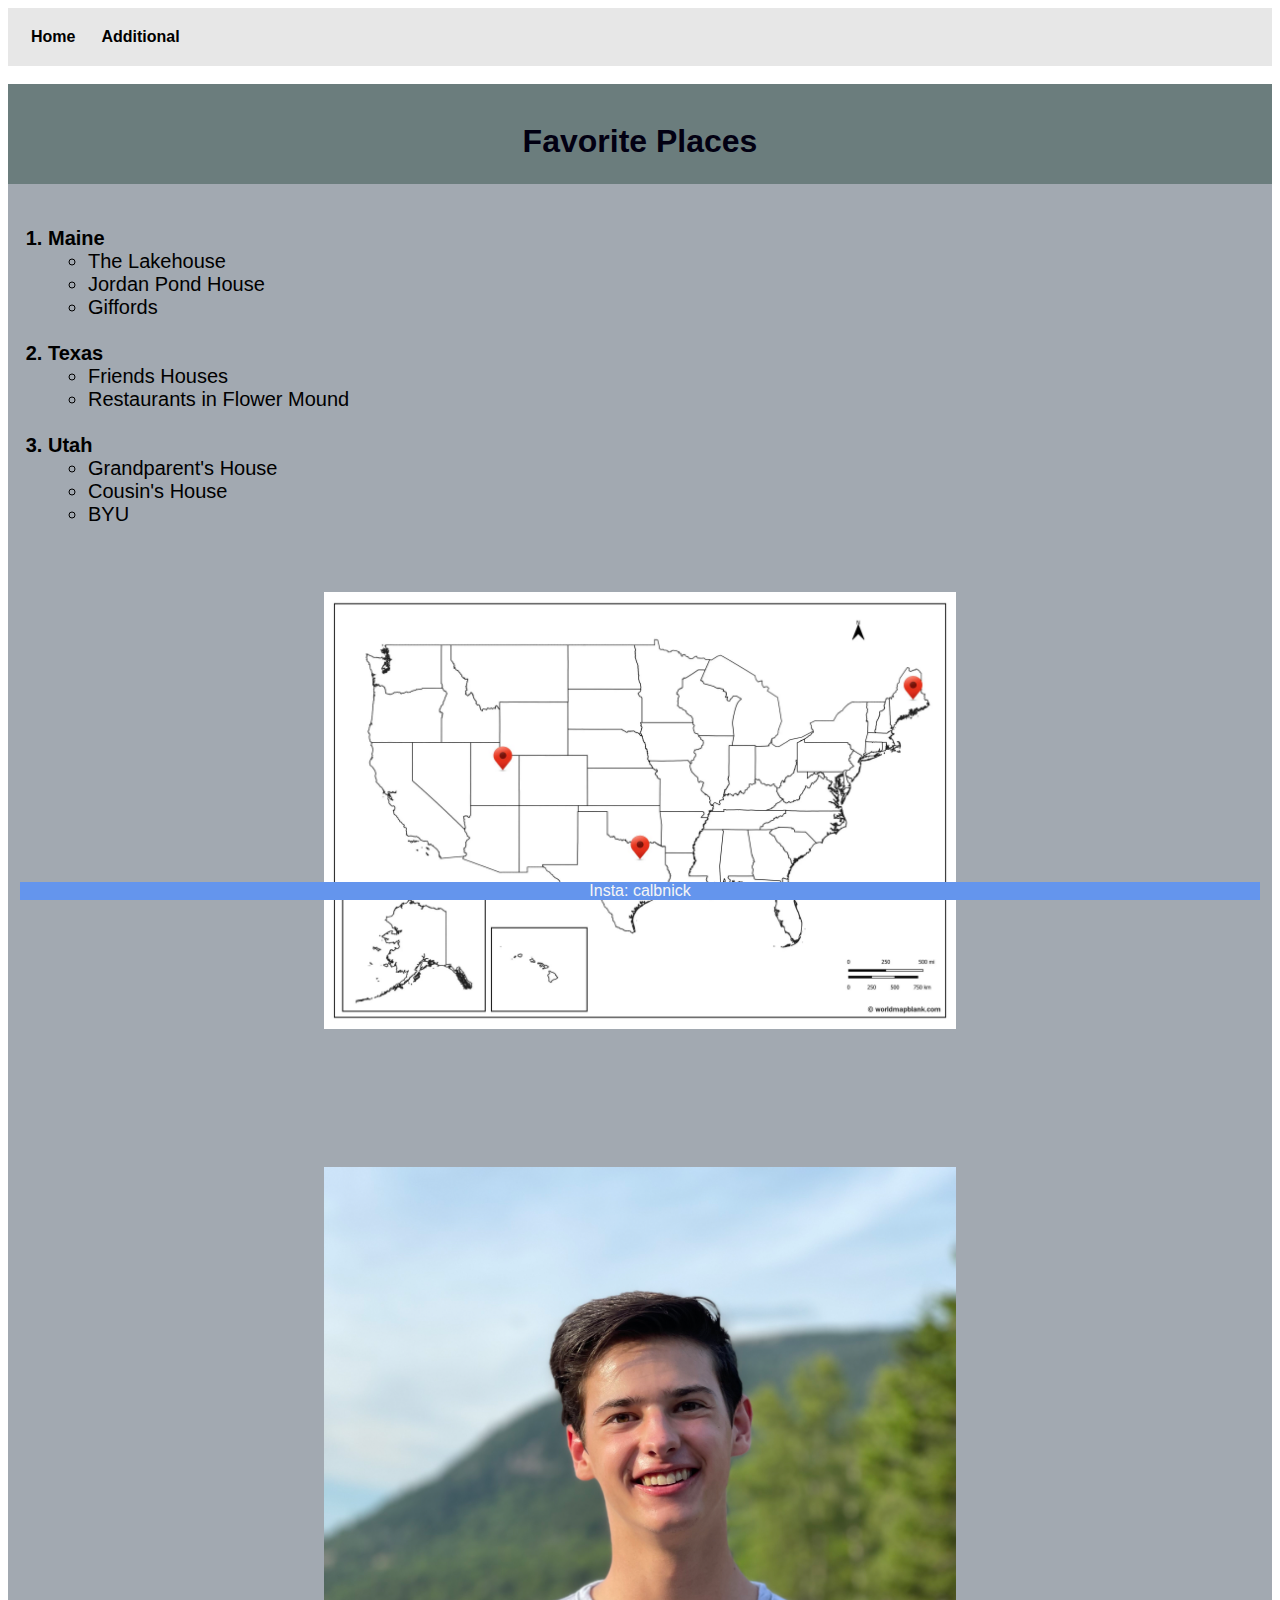
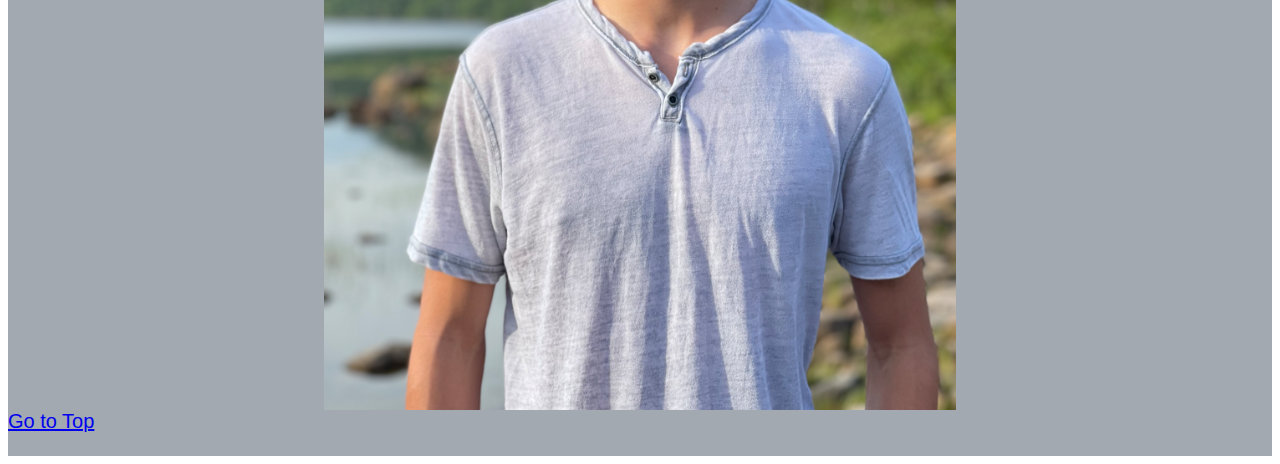
<file: final/personal.html>
<!DOCTYPE html>
<html lang="en">
<head>
    <meta charset="UTF-8">
    <meta http-equiv="X-UA-Compatible" content="IE=edge">
    <meta name="viewport" content="width=device-width, initial-scale=1.0">
    <link rel="stylesheet" type="text/css" href="../final/finalstyles.css">
    <title>Document</title>
</head>
<body class="common body">

    <nav class="common">
        <a href="../final/startbootstrap/startbootstrap-clean-blog-gh-pages/index.html">Home</a>
        <a href="../final/additional.html">Additional</a>
        <a href=""></a>
    </nav>
<br>
<div class="common header">
        <br>
        <h1 id="#TOP">Favorite Places</h1>
        <br>
        <br>
    </div>
<div class="mainbody">
        <br>
    <ol class="outside">
        <li>Maine
            <ul class="inside">
                <li>The Lakehouse</li>
                <li>Jordan Pond House</li>
                <li>Giffords</li>
            </ul>
        </li>
        <br>
        <li>Texas</li>
            <ul class="inside">
                <li>Friends Houses</li>
                <li>Restaurants in Flower Mound</li>
            </ul>
            <br>
        <li>Utah</li>
                <ul class="inside">
                <li>Grandparent's House</li>
                <li>Cousin's House</li>
                <li>BYU</li>
        </ul>
    </ol>
    <br><br>


    <img src="../final/Blank-Map-of-the-United-States-scaled.jpg" alt="Map">



        <br><br><br><br><br><br>
        

        <img src="../final/selfpicture.jpg" alt="Me in maine">
        

        <a href="#TOP">Go to Top</a>
        <br><br>
</div>
<div class="common footer">Insta: calbnick</div>
</body>
</html>
</file>
<file: final/finalstyles.css>
.common{
    text-align: center;
    font-family: 'Gill Sans', 'Gill Sans MT', Calibri, 'Trebuchet MS', sans-serif;
}

.header{
    height: 100px;
    background-color: rgb(107, 125, 125);
    color: rgb(2, 0, 18);   
}

.mainbody{
    background-color: rgb(162, 169, 177);
    text-align: left;
    font-size: 20px;
}

.outside{
    font-weight: bold;
}

.inside{
    font-weight: 400;
}

.footer{
    background-color: cornflowerblue;
    color: whitesmoke;
    position: fixed;
    bottom: 0px;
    right: 20px;
    left: 20px;
}
/*this is a comment in css
note how there isnt a dot infront of this "img"
thats because "img" is somehting already hard coded into css
not some name that we just made up*/
img{
    display: block;
    margin-left: auto;
    margin-right: auto;
    width: 50%;
    
}



nav{
    background-color: rgba(211, 211, 211, 0.55);
    padding: 10px;
    overflow: hidden;
    
}

nav a{
    float: left;
    color: black;
    padding: 10px 13px;
    text-decoration: none;
    font-size: 16px;
    font-weight: bold;
}

nav a:hover{
    background-color: #ccc;
}
</file>
